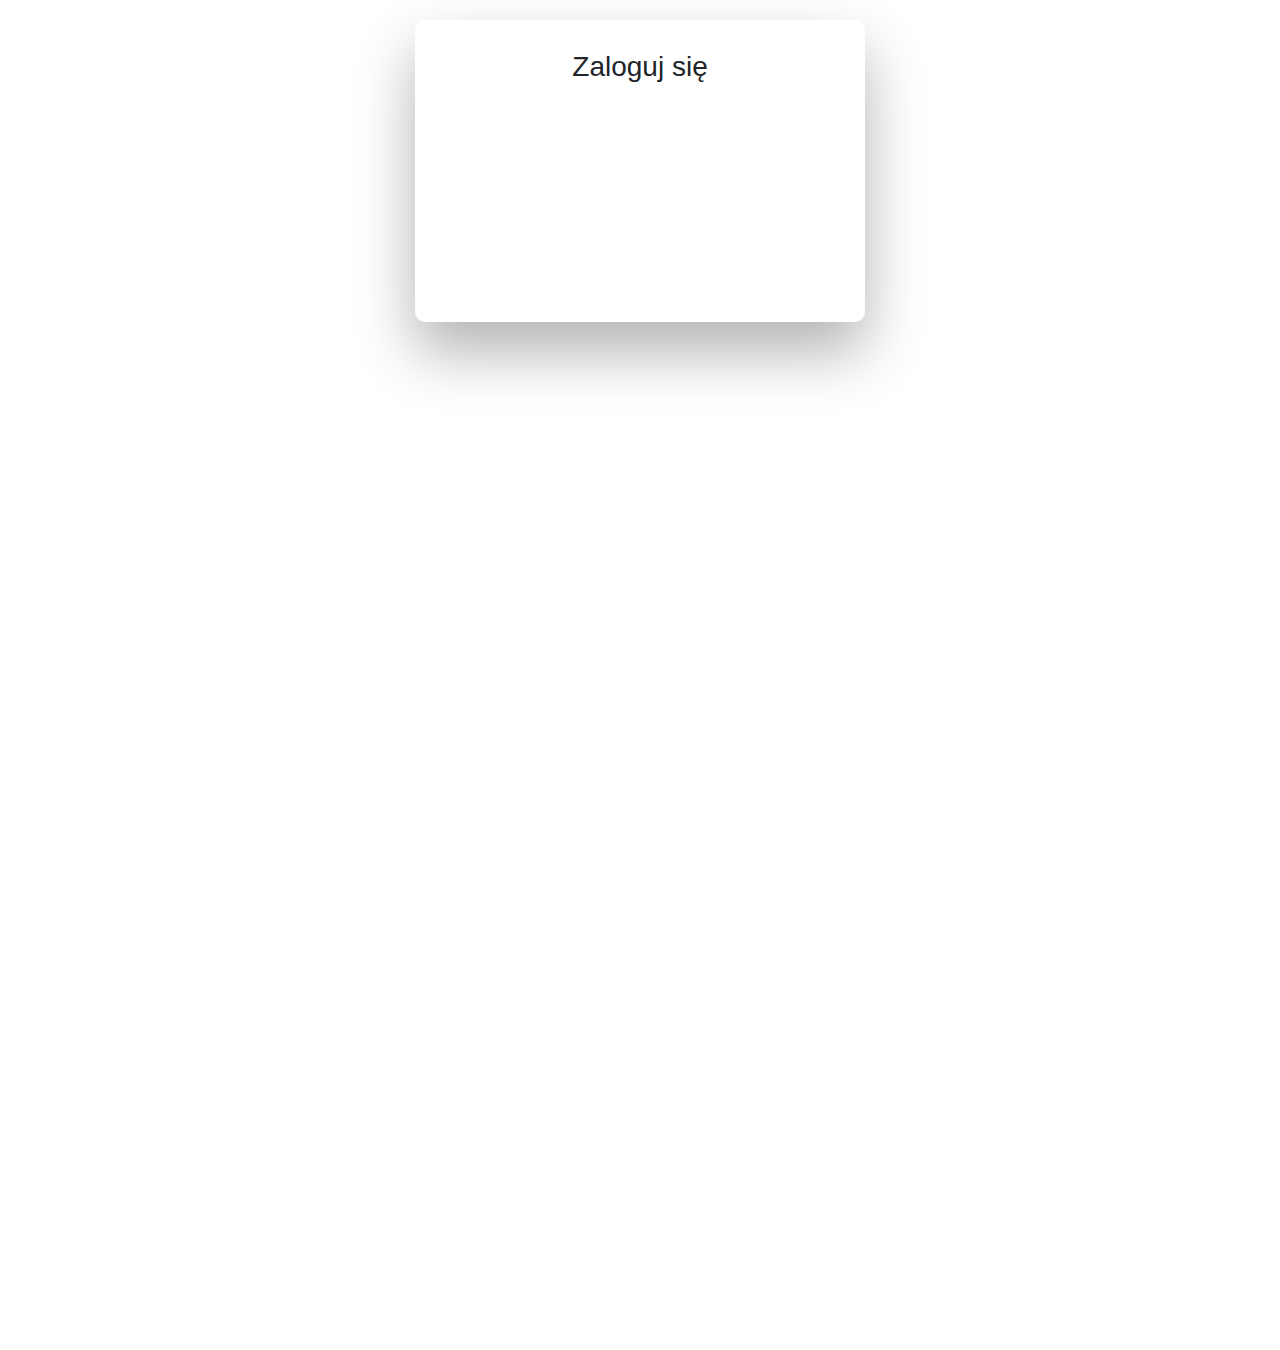
<file: index.html>
<!DOCTYPE html>
<html lang="en">
<head>
    <meta charset="UTF-8">
    <title>Spedition Company</title>
    <link href="//maxcdn.bootstrapcdn.com/bootstrap/4.0.0/css/bootstrap.min.css" rel="stylesheet" id="bootstrap-css">
    <script src="//maxcdn.bootstrapcdn.com/bootstrap/4.0.0/js/bootstrap.min.js"></script>
    <script src="//cdnjs.cloudflare.com/ajax/libs/jquery/3.2.1/jquery.min.js"></script>
    <link href="css/style.css" rel="stylesheet">
    <script src="js/index.js"></script>
</head>
<body>
    <div id="contentContainer">
    </div>
    <script>
        displayLoginForm()
    </script>
</body>
</html>
</file>
<file: css/style.css>
/* BASIC */

html {
    background-color: #56baed;
}

body {
    font-family: "Poppins", sans-serif;
    height: 150vh;
}

a {
    color: #92badd;
    display:inline-block;
    text-decoration: none;
    font-weight: 400;
}

h2 {
    text-align: center;
    font-size: 16px;
    font-weight: 600;
    text-transform: uppercase;
    display:inline-block;
    margin: 40px 8px 10px 8px;
    color: #cccccc;
}



/* STRUCTURE */

.wrapper {
    display: flex;
    align-items: center;
    flex-direction: column;
    justify-content: center;
    width: 100%;
    min-height: 100%;
    padding: 20px;
}

#formContent {
    -webkit-border-radius: 10px 10px 10px 10px;
    border-radius: 10px 10px 10px 10px;
    background: #fff;
    padding: 30px;
    width: 90%;
    max-width: 450px;
    position: relative;
    padding: 0px;
    padding-top: 30px;
    -webkit-box-shadow: 0 30px 60px 0 rgba(0,0,0,0.3);
    box-shadow: 0 30px 60px 0 rgba(0,0,0,0.3);
    text-align: center;
}

#formFooter {
    background-color: #f6f6f6;
    border-top: 1px solid #dce8f1;
    padding: 25px;
    text-align: center;
    -webkit-border-radius: 0 0 10px 10px;
    border-radius: 0 0 10px 10px;
}



/* TABS */

h2.inactive {
    color: #cccccc;
}

h2.active {
    color: #0d0d0d;
    border-bottom: 2px solid #5fbae9;
}



/* FORM TYPOGRAPHY*/

input[type=button], input[type=submit], input[type=reset]  {
    background-color: #56baed;
    border: none;
    color: white;
    padding: 15px 80px;
    text-align: center;
    text-decoration: none;
    display: inline-block;
    text-transform: uppercase;
    font-size: 13px;
    -webkit-box-shadow: 0 10px 30px 0 rgba(95,186,233,0.4);
    box-shadow: 0 10px 30px 0 rgba(95,186,233,0.4);
    -webkit-border-radius: 5px 5px 5px 5px;
    border-radius: 5px 5px 5px 5px;
    margin: 5px 20px 40px 20px;
    -webkit-transition: all 0.3s ease-in-out;
    -moz-transition: all 0.3s ease-in-out;
    -ms-transition: all 0.3s ease-in-out;
    -o-transition: all 0.3s ease-in-out;
    transition: all 0.3s ease-in-out;
}

input[type=button]:hover, input[type=submit]:hover, input[type=reset]:hover  {
    background-color: #39ace7;
}

input[type=button]:active, input[type=submit]:active, input[type=reset]:active  {
    -moz-transform: scale(0.95);
    -webkit-transform: scale(0.95);
    -o-transform: scale(0.95);
    -ms-transform: scale(0.95);
    transform: scale(0.95);
}

input[type=text].login-form {
    background-color: #f6f6f6;
    border: none;
    color: #0d0d0d;
    padding: 15px 32px;
    text-align: center;
    text-decoration: none;
    display: inline-block;
    font-size: 16px;
    margin: 5px;
    width: 85%;
    border: 2px solid #f6f6f6;
    -webkit-transition: all 0.5s ease-in-out;
    -moz-transition: all 0.5s ease-in-out;
    -ms-transition: all 0.5s ease-in-out;
    -o-transition: all 0.5s ease-in-out;
    transition: all 0.5s ease-in-out;
    -webkit-border-radius: 5px 5px 5px 5px;
    border-radius: 5px 5px 5px 5px;
}

input[type=text]:focus {
    background-color: #fff;
    border-bottom: 2px solid #5fbae9;
}

input[type=text]:placeholder {
    color: #cccccc;
}



/* ANIMATIONS */

/* Simple CSS3 Fade-in-down Animation */
.fadeInDown {
    -webkit-animation-name: fadeInDown;
    animation-name: fadeInDown;
    -webkit-animation-duration: 1s;
    animation-duration: 1s;
    -webkit-animation-fill-mode: both;
    animation-fill-mode: both;
}

@-webkit-keyframes fadeInDown {
    0% {
        opacity: 0;
        -webkit-transform: translate3d(0, -100%, 0);
        transform: translate3d(0, -100%, 0);
    }
    100% {
        opacity: 1;
        -webkit-transform: none;
        transform: none;
    }
}

@keyframes fadeInDown {
    0% {
        opacity: 0;
        -webkit-transform: translate3d(0, -100%, 0);
        transform: translate3d(0, -100%, 0);
    }
    100% {
        opacity: 1;
        -webkit-transform: none;
        transform: none;
    }
}

/* Simple CSS3 Fade-in Animation */
@-webkit-keyframes fadeIn { from { opacity:0; } to { opacity:1; } }
@-moz-keyframes fadeIn { from { opacity:0; } to { opacity:1; } }
@keyframes fadeIn { from { opacity:0; } to { opacity:1; } }

.fadeIn {
    opacity:0;
    -webkit-animation:fadeIn ease-in 1;
    -moz-animation:fadeIn ease-in 1;
    animation:fadeIn ease-in 1;

    -webkit-animation-fill-mode:forwards;
    -moz-animation-fill-mode:forwards;
    animation-fill-mode:forwards;

    -webkit-animation-duration:1s;
    -moz-animation-duration:1s;
    animation-duration:1s;
}

.fadeIn.first {
    -webkit-animation-delay: 0.4s;
    -moz-animation-delay: 0.4s;
    animation-delay: 0.4s;
}

.fadeIn.second {
    -webkit-animation-delay: 0.6s;
    -moz-animation-delay: 0.6s;
    animation-delay: 0.6s;
}

.fadeIn.third {
    -webkit-animation-delay: 0.8s;
    -moz-animation-delay: 0.8s;
    animation-delay: 0.8s;
}

.fadeIn.fourth {
    -webkit-animation-delay: 1s;
    -moz-animation-delay: 1s;
    animation-delay: 1s;
}

/* Simple CSS3 Fade-in Animation */
.underlineHover:after {
    display: block;
    left: 0;
    bottom: -10px;
    width: 0;
    height: 2px;
    background-color: #56baed;
    content: "";
    transition: width 0.2s;
}

.underlineHover:hover {
    color: #0d0d0d;
}

.underlineHover:hover:after{
    width: 100%;
}



/* OTHERS */

*:focus {
    outline: none;
}

#icon {
    width:60%;
}

#content, #content_result {
    width: 70%;
    margin: auto;
    text-align: center;
}
</file>
